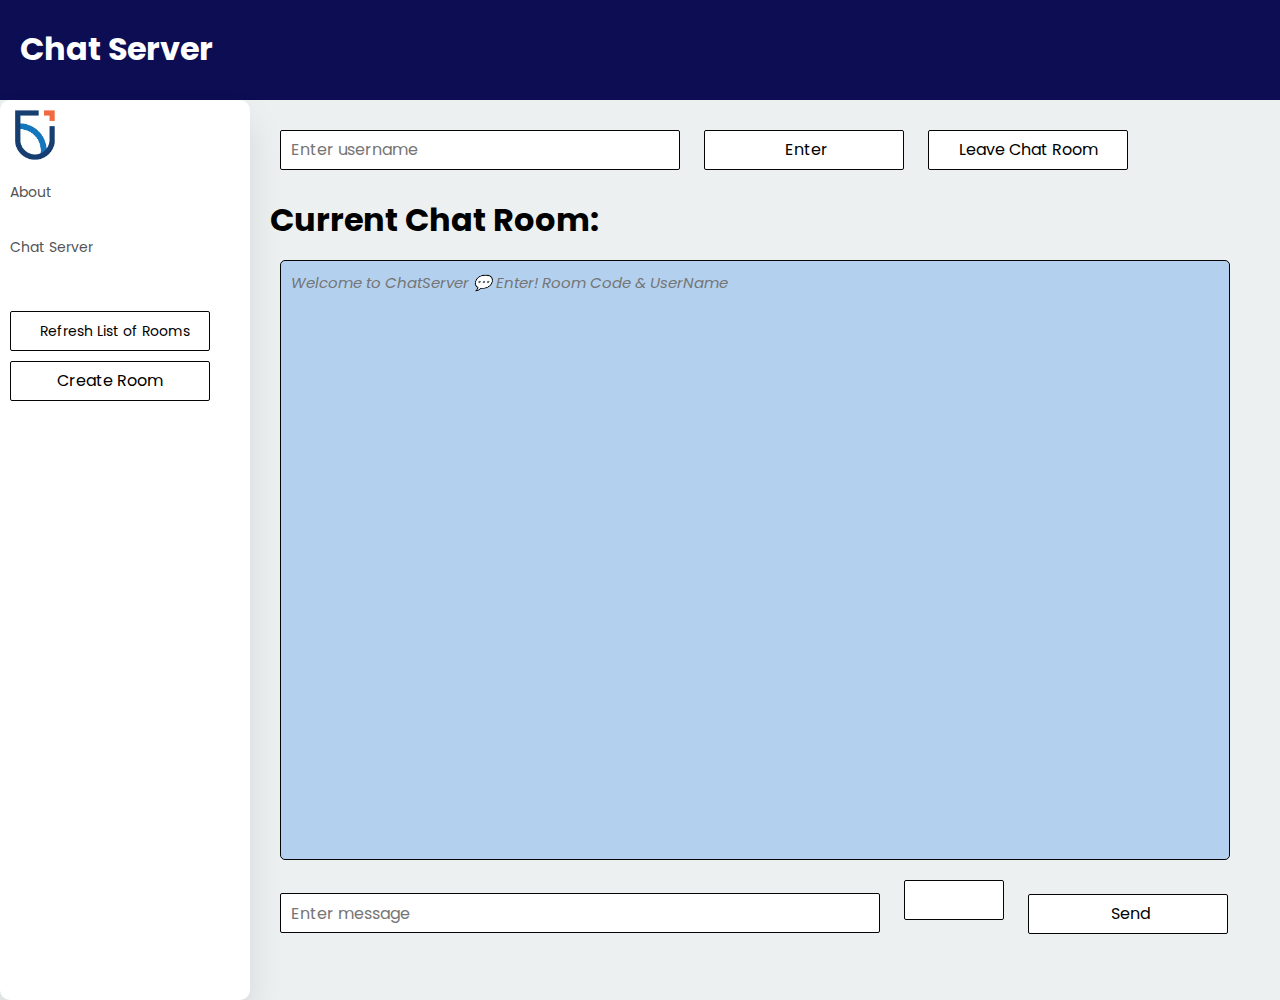
<file: src/main/webapp/index.html>
<!doctype html>
<html class="no-js" lang="">

<head>
  <meta charset="utf-8">
  <title>Chat Server</title>
  <meta name="description" content="">
  <meta name="viewport" content="width=device-width, initial-scale=1">

  <meta property="og:title" content="">
  <meta property="og:type" content="">
  <meta property="og:url" content="">
  <meta property="og:image" content="">

  <link rel="manifest" href="site.webmanifest">
  <link rel="apple-touch-icon" href="icon.png">
  <!-- Place favicon.ico in the root directory -->
  <link rel="stylesheet" href="https://cdnjs.cloudflare.com/ajax/libs/font-awesome/6.5.2/css/all.min.css" integrity="sha512-SnH5WK+bZxgPHs44uWIX+LLJAJ9/2PkPKZ5QiAj6Ta86w+fsb2TkcmfRyVX3pBnMFcV7oQPJkl9QevSCWr3W6A==" crossorigin="anonymous" referrerpolicy="no-referrer" />

  <link rel="stylesheet" href="css/normalize.css">
  <link rel="stylesheet" href="css/style.css">
  <script src="js/main.js"></script>

  <meta name="theme-color" content="#fafafa">
</head>

<body>

<!-- Add your site or application content here -->


<!-- Header section of the dashboard -->
<div class="header">
  <h1>Chat Server</h1>
</div>


<!-- Main container that holds both the sidebar and the content area -->
<div class="container">

  <!-- Sidebar navigation -->
  <div class="sidebar">
    <nav>
      <img src="img/logo.png" alt="">
      <br>
      <a href="about.html">About</a>
      <br>
      <a href="index.html">Chat Server</a>
      <br>
      <br>
      <button class="btn3" id="refreshRooms" onclick="refreshChatList()" <span><i class="fas fa-rotate"></i></span>Refresh List of Rooms</button>
      <button class="btn1" id="createRoom" onclick="newRoom()">Create Room</button>
      <ul id="roomsList" class="roomsList"></ul>

    </nav>
  </div>


  <!-- Main content area where chat will be displayed -->
  <div class="main-content">
    <input class="enteruser" type="text" id="username" placeholder="Enter username">
    <button class="btn2"id="enterUserButton" onclick="EnterUser()" <span><i class="fas fa-paper-plane"></i></span>Enter</button>
    <button class="btn2" id="leaveButton" onclick="UserLeaves()">Leave Chat Room</button>
    <h1 id="chatTitle">Current Chat Room:</h1>
    <!--    <textarea id="logMessages" readonly></textarea>-->
    <textarea id="logMessages" readonly placeholder="Welcome to ChatServer 💬 Enter! Room Code & UserName"></textarea>
    <input class="entermsg" type="text" id="messageInput" placeholder="Enter message">
    <button class="btn4" id="imageUp" onclick="image()"><i class="fa-solid fa-upload"></i></button>
    <button class="btn2"id="sendButton" onclick="sendMessage()" <span><i class="fas fa-paper-plane"></i></span>Send</button>

  </div>

</div>

</body>

</html>
</file>
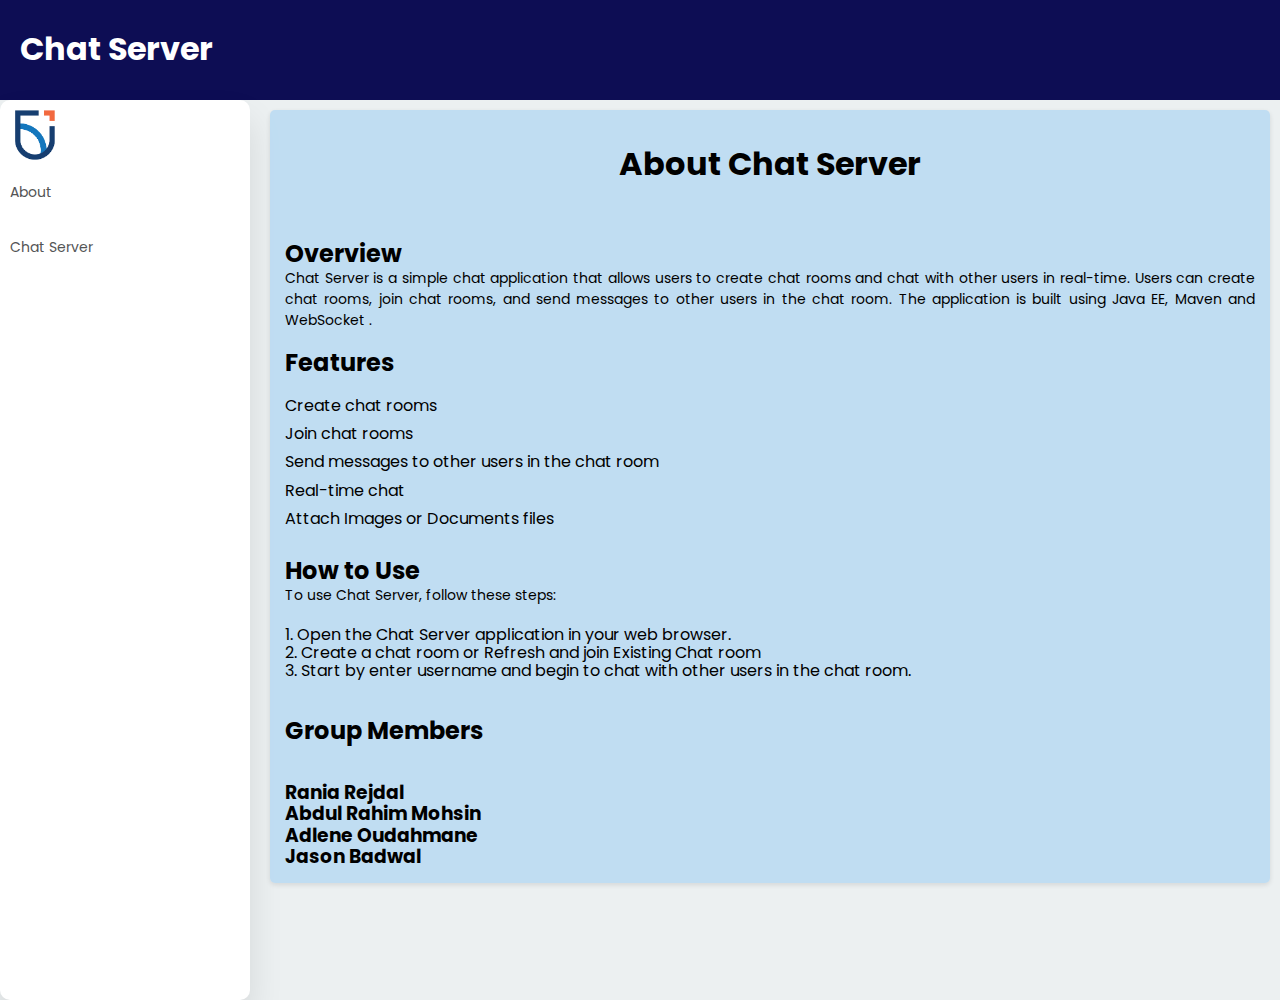
<file: src/main/webapp/about.html>
<!doctype html>
<html class="no-js" lang="">

<head>
    <meta charset="utf-8">
    <title>Chat Server</title>
    <meta name="description" content="">
    <meta name="viewport" content="width=device-width, initial-scale=1">

    <meta property="og:title" content="">
    <meta property="og:type" content="">
    <meta property="og:url" content="">
    <meta property="og:image" content="">

    <link rel="manifest" href="site.webmanifest">
    <link rel="apple-touch-icon" href="icon.png">
    <!-- Place favicon.ico in the root directory -->
    <link rel="stylesheet" href="https://cdnjs.cloudflare.com/ajax/libs/font-awesome/6.5.2/css/all.min.css" integrity="sha512-SnH5WK+bZxgPHs44uWIX+LLJAJ9/2PkPKZ5QiAj6Ta86w+fsb2TkcmfRyVX3pBnMFcV7oQPJkl9QevSCWr3W6A==" crossorigin="anonymous" referrerpolicy="no-referrer" />

    <link rel="stylesheet" href="css/normalize.css">
    <link rel="stylesheet" href="css/style.css">
    <script src="js/main.js"></script>

    <meta name="theme-color" content="#fafafa">
</head>

<body>

<!-- Add your site or application content here -->


<!-- Header section of the dashboard -->
<div class="header">
    <h1>Chat Server</h1>
</div>


<!-- Main container that holds both the sidebar and the content area -->
<div class="container">
    <!-- Sidebar navigation -->
    <div class="sidebar">
        <nav>
            <img src="img/logo.png" alt="">
            <br>
            <a href="about.html">About</a>
            <br>
            <a href="index.html">Chat Server</a>
            <br>
        </nav>
    </div>
    <div class="about-page">
        <h1>About Chat Server</h1>
        <br>
        <br>
        <h2>Overview</h2>
        <p>Chat Server is a simple chat application that allows users to create chat rooms and chat with other users in real-time.
            Users can create chat rooms, join chat rooms, and send messages to other users in the chat room.
            The application is built using Java EE, Maven and WebSocket .</p>
        <br>
        <h2>Features</h2>
        <ul>
            <li>Create chat rooms</li>
            <li>Join chat rooms</li>
            <li>Send messages to other users in the chat room</li>
            <li>Real-time chat</li>
            <li>Attach Images or Documents files</li>
        </ul>
        <br>
        <h2>How to Use</h2>
        <p>To use Chat Server, follow these steps:</p>
        <ol>
            <li>1. Open the Chat Server application in your web browser.</li>
            <li>2. Create a chat room or Refresh and join Existing Chat room</li>
            <li>3. Start by enter username and begin to chat with other users in the chat room.</li>
        </ol>
        <br>
        <br>
        <h2>Group Members</h2>
        <br>
        <br>
        <h3>Rania Rejdal</h3>
        <h3>Abdul Rahim Mohsin</h3>
        <h3>Adlene Oudahmane</h3>
        <h3>Jason Badwal</h3>
    </div>

</div>
</body>

</html>
</file>
<file: src/main/webapp/css/style.css>
/* Resetting default styles */
@import url("https://fonts.googleapis.com/css2?family=Poppins:wght@100;200;300;400;600;700&display=swap");
*{
    margin: 0;
    padding: 0;
    outline: none;
    border: none;
    text-decoration: none;
    box-sizing: border-box;
    font-family: "Poppins",sans-serif;

}
/* General body styles */
body {
    font-family: 'Arial', sans-serif;
    background-color: #ecf0f1;
    /*color: #050505;*/
    /*border: 0.5px solid #050505;*/
    /*border-radius: 2px;*/
}

/* Main layout styles */
.header {
    background-color: #0d0d54;
    color: #fff;
    padding: 10px 20px;
    text-align: left;
}

.sidebar {
    position: relative;
    top:0;
    bottom: 0;
    height: 100vh;
    left: 0;
    background: #fff;
    width: 85px;
    overflow: hidden;
    box-shadow: 0 20px 35px rgba(0,0,0,0.1);
    transition: ease-in-out;
    border-radius: 10px;
}

.sidebar {
    width: 280px;
}

.main-content {
    flex-grow: 1;
    padding: 20px;
}
.logo{
    text-align: center;
    display: flex;
    margin: 10px 0 0 10px;
    transition: all 0.5s ease;
}
img{
    width: 70px;
    height: 70px;
    border-radius: 50%;
}
.logo span{
    font-weight: bold;
    padding-left: 15px;
    font-size: 18px;
    text-transform: uppercase;
}
a{
    position: relative;
    color: rgb(83, 84, 85);
    font-size: 14px;
    display: table;
    width: 280px;
    padding: 10px;
    border-radius: 10px;
}
nav .fas{
    position: relative;
    width: 70px;
    height: 40px;
    top: 2px;
    font-size: 20px;
    text-align: center;
}
nav.item{
    position: relative;
    top: 12px;
    margin-left: 10px;
}
a:hover{
    background: rgb(216, 233, 252);
}

.content {
    position: absolute;
    left: 270px;
    top: 110px;

    background: #fff;
    padding: 15px;
    margin-bottom: 20px;
    box-shadow: 0 2px 5px rgba(0, 0, 0, 0.1);
    border-radius: 5px;
    width: 30%;
}
.about-page{
    position: absolute;
    left: 270px;
    top: 110px;
    background: rgba(173, 213, 243, 0.71);
    padding: 15px;
    margin-bottom: 20px;
    box-shadow: 0 2px 5px rgba(0, 0, 0, 0.1);
    border-radius: 5px;
    width: 1000px;
    font-family: "Poppins",sans-serif;
}
.about-page h1{
    text-align: center;
    margin-bottom: 20px;
}
.about-page p{
    font-size: 14px;
    line-height: 1.5;
    text-align: justify;
}
.about-page a{
    display: block;
    width: 100px;
    padding: 10px;
    text-align: center;
    background: #0d0d54;
    color: #fff;
    border-radius: 5px;
    margin-top: 20px;
}
.about-page a:hover{
    background: #0d0d54;
}
.about-page ul{
    list-style: none;
    margin-top: 20px;
}
.about-page ul li{
    display: flex;
    justify-content: space-between;
    margin-bottom: 10px;
}
.about-page ul li span{
    font-weight: bold;
}
.about-page ol{
    list-style: none;
    margin-top: 20px;
}
/* Responsive layout */
@media (min-width: 768px) {
    .container {
        display: flex;
    }

    .sidebar {
        width: 250px;
        flex: 0 0 250px;
    }

    .main-content {
        flex: 1;
    }
}
</file>
